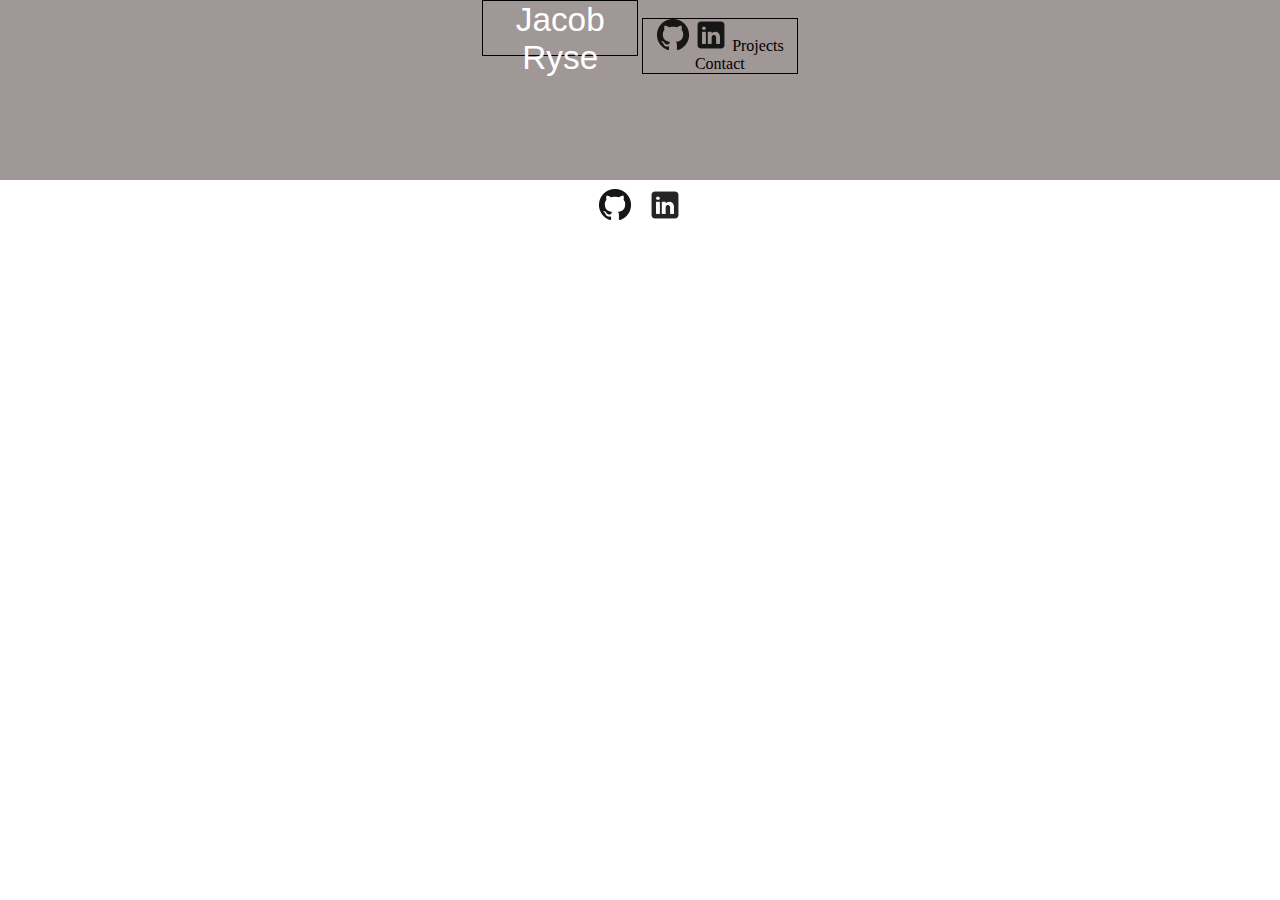
<file: index.html>
<!DOCTYPE html>
<html>
    <head>
        <title>My Portfolio</title>
        <link rel="stylesheet" href="css/styles.css">
    </head>
    <body>
        <div id="bg">
            <div id="header">
                <div id="name">
                    <a href="#header" class="name">Jacob Ryse</a>
                </div>
                <div id="bar">
                    <a href="https://github.com/jacrys3" id="github"><img src="images/github.png"></a>
                    <a href="https://www.linkedin.com/in/jacob-ryse/" id="linkedin"><img src="images/linkedin.png"></a>
                    <a>Projects</a>
                    <a>Contact</a>
                </div>
            </div>
            <div id="content">
                <!-- table? -->
            </div>
            <div id="end">
                <a href="https://github.com/jacrys3" id="github"><img src="images/github.png"></a>
                <a href="https://www.linkedin.com/in/jacob-ryse/" id="linkedin"><img src="images/linkedin.png"></a>
            </div>
        </div>
    </body>
</html>
</file>
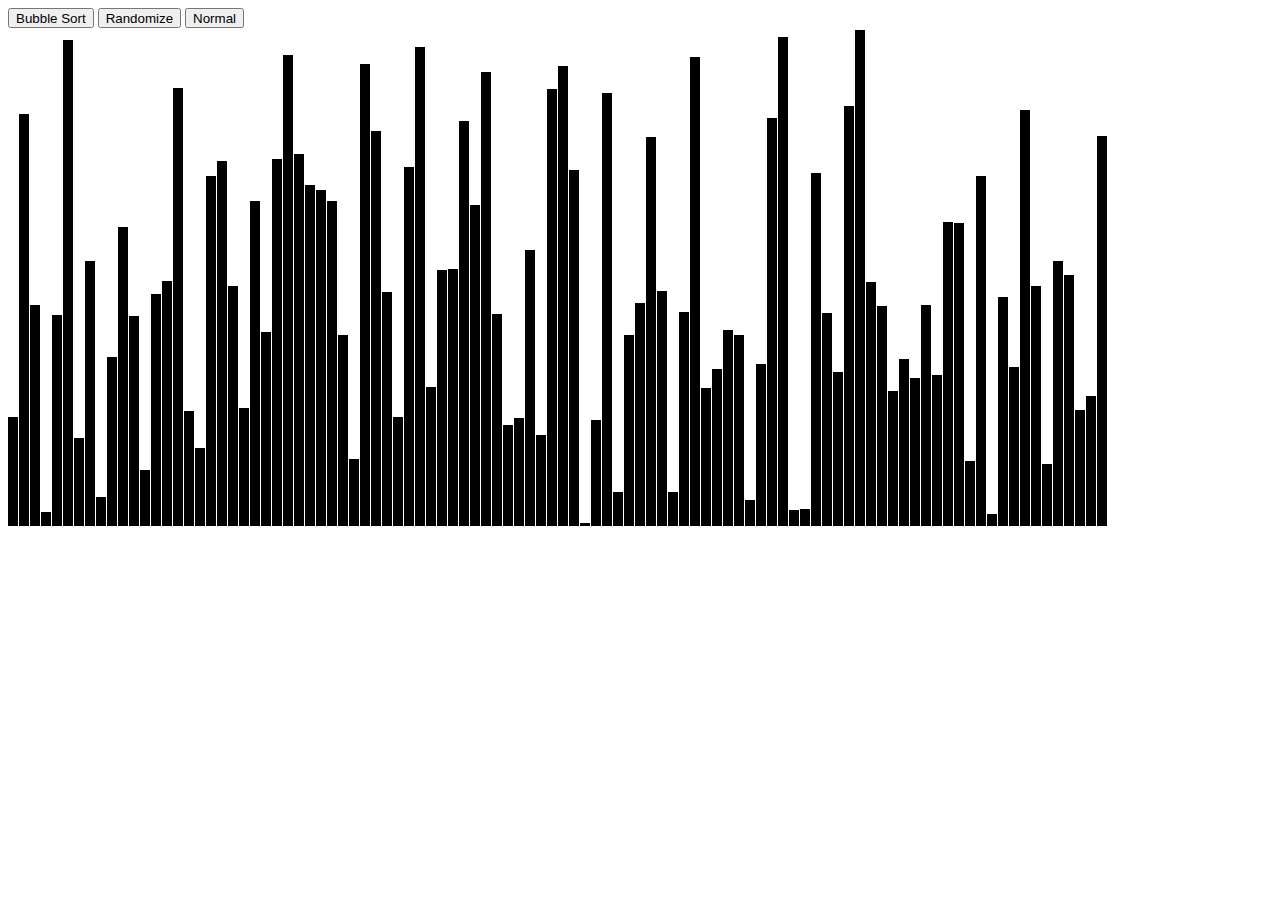
<file: html/sorting.html>
<!DOCTYPE html>
<html>
    <head>
        <link rel="stylesheet" href="../css/sorting.css">
    </head>
    <body onload="createBoxes()">
        <button type="button" onclick="bubbleSort()">Bubble Sort</button>
        <button type="button" onclick="createBoxes()">Randomize</button>
        <button type="button" onclick="changeSpeed()" id="speedbutton">Normal</button>
        <div id="border"></div>
        <script src="../js/sorting.js"></script>
    </body>
</html>
</file>
<file: css/styles.css>
#bg {
    background-color: #ffffff;
    position: absolute;
    width: 100%;
    height: 100%;
    top: 0px;
    left: 0px;
    z-index: -2;
}
#header {
    background-color: #a09797;
    width: 100%;
    height: 20%;
    top: 0px;
    left: 0px;
    text-align: center;
}
#name {
    display: inline-block;
    border: solid black 1px;
    width: 12%;
    height: 30%;
    top: 35%;
    left: 8%;
}
#bar {
    display: inline-block;
    border: solid black 1px;
    width: 12%;
    height: 30%;
    top: 35%;
    left: 30%;
}
a.name:link {
    color: white;
    text-decoration: none;
}
a.name {
    font-size: 25pt;
    font-family: 'Lucida Sans', 'Lucida Sans Regular', 'Lucida Grande', 'Lucida Sans Unicode', Geneva, Verdana, sans-serif;
    color: black;
}
#github:hover {
    opacity: 70%;
    transition-duration: .3s;
}
#github {
    padding: .7%;
}
#linkedin:hover {
    opacity: 70%;
    transition-duration: .3s;
}
#linkedin {
    opacity: 85%;
    padding: .7%;
}
#end {
    width: 100%;
    margin: auto;
    display: flex;
    justify-content: center;
}
</file>
<file: css/sorting.css>
.box {
    background-color: #000;
    display: inline-block;
    margin-right: 1px;
    width: 10px;
}

button {
    height: 20px;
    margin-bottom: 2px;
}

.border {
    border: solid 1px #000000;
    width: 1000px;
    height: auto;
    position: relative;
    margin: 5px;
    padding: 10px;
}
</file>
